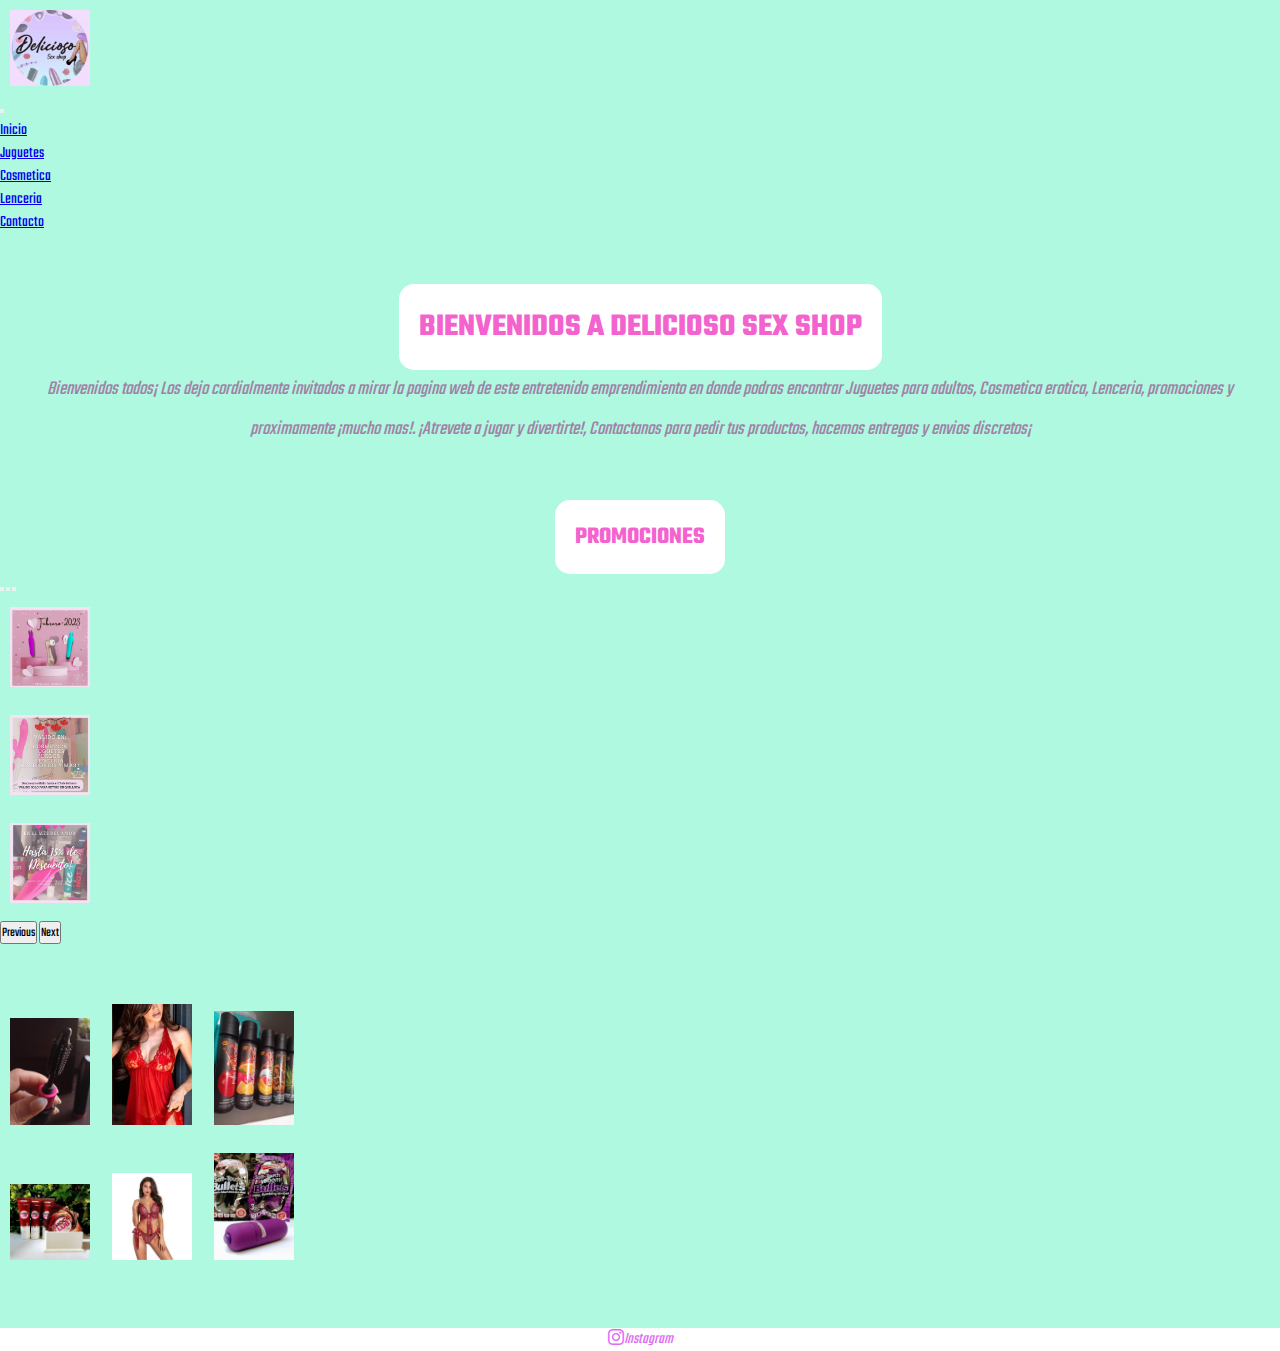
<file: index.html>
<!DOCTYPE html>
<html lang="en">

<head>
    <meta charset="UTF-8">
    <meta http-equiv="X-UA-Compatible" content="IE=edge">
    <meta name="viewport" content="width=device-width, initial-scale=1.0">

    <title>Inicio-Delicioso Sex Shop</title>
    <meta name="description" content="Conoce nuestros productos">
    <meta name="keywords" content="Sex shop Online, Vibradores, Lenceria, Aceite de masajes, Juegos para adultos">
    <link rel="shortcut icon" href="./images/logodeliciososincolor.jpg" type="image/x-icon">

    <link href="https://cdn.jsdelivr.net/npm/bootstrap@5.3.0-alpha1/dist/css/bootstrap.min.css" rel="stylesheet"
        integrity="sha384-GLhlTQ8iRABdZLl6O3oVMWSktQOp6b7In1Zl3/Jr59b6EGGoI1aFkw7cmDA6j6gD" crossorigin="anonymous">

    <link rel="stylesheet" href="https://cdn.jsdelivr.net/npm/bootstrap-icons@1.10.3/font/bootstrap-icons.css">

    <link rel="stylesheet" href="./css/style.css">
</head>

<body>

    <header>
        <nav class="navbar navbar-expand-lg bg-body-tertiary">
            <div class="container-fluid">
                <a class="barra" href="./index.html"><img src="./images/logodeliciososincolor.jpg" alt="logo"></a>
                <button class="navbar-toggler" type="button" data-bs-toggle="collapse" data-bs-target="#navbarNav"
                    aria-controls="navbarNav" aria-expanded="false" aria-label="Toggle navigation">
                    <span class="navbar-toggler-icon"></span>
                </button>
                <div class="collapse navbar-collapse" id="navbarNav">
                    <ul class="navbar-nav">
                        <li class="nav-item">
                            <a class="nav-link active" aria-current="page" href="./index.html">Inicio</a>
                        </li>
                        <li class="nav-item">
                            <a class="nav-link" href="./pages/juguetes.html">Juguetes</a>
                        </li>
                        <li class="nav-item">
                            <a class="nav-link" href="./pages/cosmetica.html">Cosmetica</a>
                        </li>
                        <li class="nav-item">
                            <a class="nav-link" href="./pages/lenceria.html">Lenceria</a>
                        </li>
                        <li class="nav-item">
                            <a class="nav-link" href="./pages/contacto.html">Contacto</a>
                        </li>
                    </ul>
                </div>
            </div>
        </nav>
    </header>


    <main>

        <section class="titulo">
            <h1>BIENVENIDOS A DELICIOSO SEX SHOP</h1>
        </section>

        <section class="textoPrincipal">
            <p class="parrafoBienvenida">Bienvenidos todos¡ Los dejo cordialmente invitados a mirar la pagina web de
                este entretenido emprendimiento
                en donde podras encontrar Juguetes para adultos, Cosmetica erotica, Lenceria, promociones y proximamente
                ¡mucho mas!. ¡Atrevete a jugar y divertirte!, Contactanos para pedir tus productos, hacemos entregas y
                envios
                discretos¡ </p>
        </section>


        <section class="titulo2">
            <h2>PROMOCIONES</h2>
        </section>

        <div class="container">

            <div id="carouselExampleIndicators" class="carousel slide">
                <div class="carousel-indicators">
                    <button type="button" data-bs-target="#carouselExampleIndicators" data-bs-slide-to="0"
                        class="active" aria-current="true" aria-label="Slide 1"></button>
                    <button type="button" data-bs-target="#carouselExampleIndicators" data-bs-slide-to="1"
                        aria-label="Slide 2"></button>
                    <button type="button" data-bs-target="#carouselExampleIndicators" data-bs-slide-to="2"
                        aria-label="Slide 3"></button>
                </div>
                <div class="carousel-inner">
                    <div class="carousel-item active">
                        <img src="./images/promosanvalentin1.jpg" class="d-block w-100" alt="promo1">
                    </div>
                    <div class="carousel-item">
                        <img src="./images/promosanvalentin2.jpg" class="d-block w-100" alt="promo2">
                    </div>
                    <div class="carousel-item">
                        <img src="./images/promosanvalentin3.jpg" class="d-block w-100" alt="promo3">
                    </div>
                </div>
                <button class="carousel-control-prev" type="button" data-bs-target="#carouselExampleIndicators"
                    data-bs-slide="prev">
                    <span class="carousel-control-prev-icon" aria-hidden="true"></span>
                    <span class="visually-hidden">Previous</span>
                </button>
                <button class="carousel-control-next" type="button" data-bs-target="#carouselExampleIndicators"
                    data-bs-slide="next">
                    <span class="carousel-control-next-icon" aria-hidden="true"></span>
                    <span class="visually-hidden">Next</span>
                </button>
            </div>
        </div>

        <section class="container">
            <div class="row mt-7 gap-4 gap-md-0">
                <img class="col-md-4" src="./images/IMG-20230201-WA0036.jpg" alt="galeria">
                <img class="col-md-4" src="./images/lenceriasexyrojo.jpg" alt="galeria">
                <img class="col-md-4" src="./images/lubsabor.jpg" alt="galeria">
            </div>
            <div class="row mt-4 gap-4 gap-md-0">
                <img class="col-md-4" src="./images/lubricantesaborchocolate.jpg" alt="galeria">
                <img class="col-md-4" src="./images/IMG-20230327-WA0037.jpg" alt="galeria">
                <img class="col-md-4" src="./images/balavibradora.jpg" alt="galeria">
            </div>

        </section>



    </main>


    <footer class="pieDePagina">
        <a class="pie" target="_blank" href="https:/www.instagram.com/delicioso.tienda.online"><i
                class="bi bi-instagram">Instagram</i></a>
    </footer>


    <script src="https://cdn.jsdelivr.net/npm/bootstrap@5.3.0-alpha1/dist/js/bootstrap.bundle.min.js"
        integrity="sha384-w76AqPfDkMBDXo30jS1Sgez6pr3x5MlQ1ZAGC+nuZB+EYdgRZgiwxhTBTkF7CXvN"
        crossorigin="anonymous"></script>
</body>

</html>
</file>
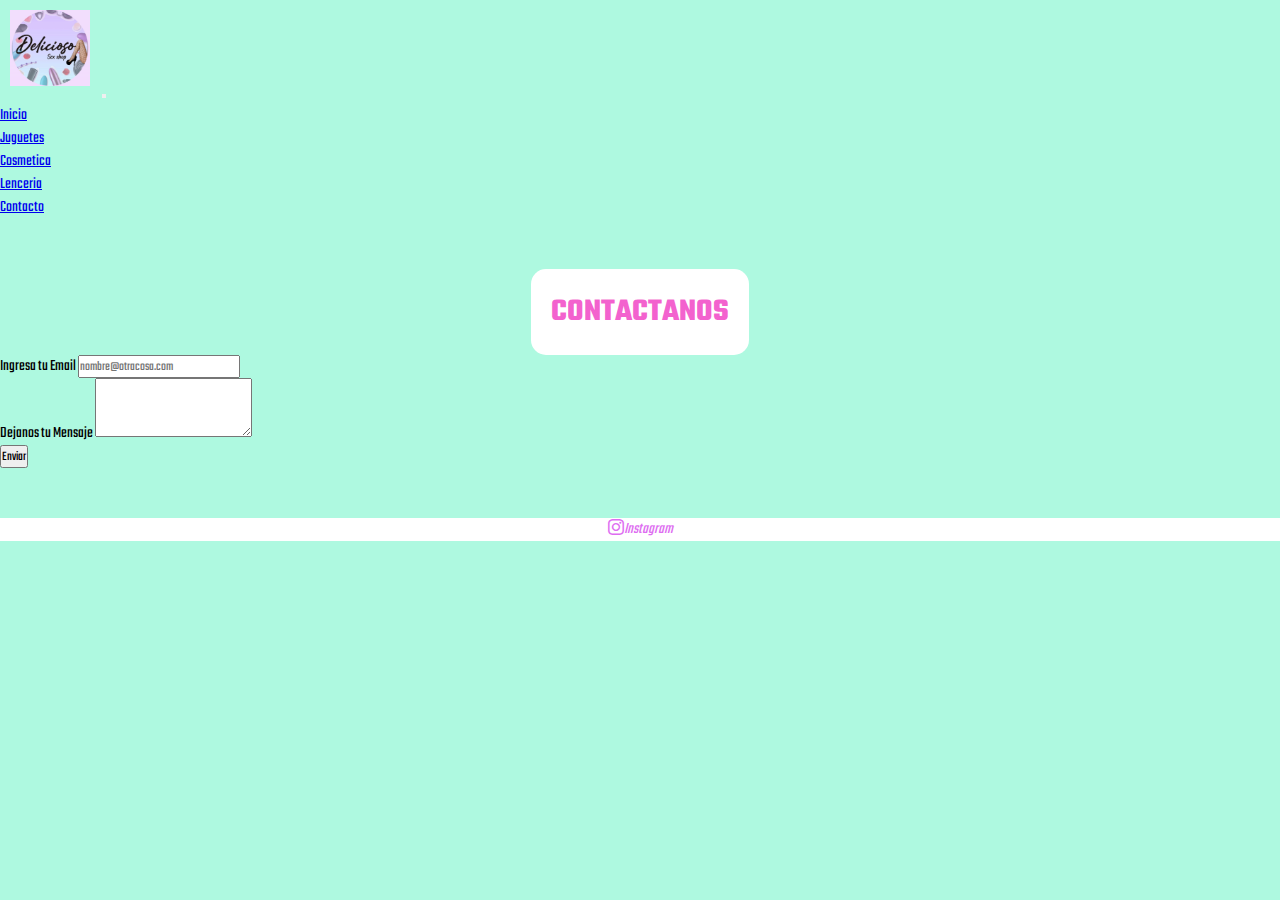
<file: pages/contacto.html>
<!DOCTYPE html>
<html lang="en">

<head>
  <meta charset="UTF-8">
  <meta http-equiv="X-UA-Compatible" content="IE=edge">
  <meta name="viewport" content="width=device-width, initial-scale=1.0">

  <title>Contacto-Delicioso Sex Shop</title>
  <meta name="description" content="Contáctanos o llamanos o escribenos">
  <meta name="keywords" content="Sex shop Online, Vibradores, Lenceria, Aceite de masajes, Juegos para adultos">
  <link rel="shortcut icon" href="../images/logodeliciososincolor.jpg" type="image/x-icon">

  <link href="https://cdn.jsdelivr.net/npm/bootstrap@5.3.0-alpha1/dist/css/bootstrap.min.css" rel="stylesheet"
    integrity="sha384-GLhlTQ8iRABdZLl6O3oVMWSktQOp6b7In1Zl3/Jr59b6EGGoI1aFkw7cmDA6j6gD" crossorigin="anonymous">

  <link rel="stylesheet" href="https://cdn.jsdelivr.net/npm/bootstrap-icons@1.10.3/font/bootstrap-icons.css">

  <link rel="stylesheet" href="../css/style.css">

</head>


<body>

  <header>
    <nav class="navbar navbar-expand-lg bg-body-tertiary">
      <div class="container-fluid">
        <a class="navbar-brand" href="../index.html"><img src="../images/logodeliciososincolor.jpg" alt="logo"></a>
        <button class="navbar-toggler" type="button" data-bs-toggle="collapse" data-bs-target="#navbarNav"
          aria-controls="navbarNav" aria-expanded="false" aria-label="Toggle navigation">
          <span class="navbar-toggler-icon"></span>
        </button>
        <div class="collapse navbar-collapse" id="navbarNav">
          <ul class="navbar-nav">
            <li class="nav-item">
              <a class="nav-link active" aria-current="page" href="../index.html">Inicio</a>
            </li>
            <li class="nav-item">
              <a class="nav-link" href="./juguetes.html">Juguetes</a>
            </li>
            <li class="nav-item">
              <a class="nav-link" href="./cosmetica.html">Cosmetica</a>
            </li>
            <li class="nav-item">
              <a class="nav-link" href="./lenceria.html">Lenceria</a>
            </li>
            <li class="nav-item">
              <a class="nav-link" href="./contacto.html">Contacto</a>
            </li>
          </ul>
        </div>
      </div>
    </nav>
  </header>

  <main>

    <section class="titulo">
      <h1>CONTACTANOS</h1>
    </section>

    <div class="container">
      <form>
        <div class="form-fondo">
          <div class="mb-3">
            <label for="exampleFormControlInput1" class="form-label">Ingresa tu Email</label>
            <input type="email" class="form-control" id="exampleFormControlInput1" placeholder="nombre@otracosa.com">
          </div>
          <div class="mb-3">
            <label for="exampleFormControlTextarea1" class="form-label">Dejanos tu Mensaje</label>
            <textarea class="form-control" id="exampleFormControlTextarea1" rows="3"></textarea>
          </div>
          <div class="btn">
            <button type="button" class="btn btn-light">Enviar</button>
          </div>
        </div>
      </form>
    </div>

  </main>

  <footer class="pieDePagina">
    <a class="pie" target="_blank" href="https:/www.instagram.com/delicioso.tienda.online"><i
        class="bi bi-instagram">Instagram</i></a>
  </footer>


  <script src="https://cdn.jsdelivr.net/npm/bootstrap@5.3.0-alpha1/dist/js/bootstrap.bundle.min.js"
    integrity="sha384-w76AqPfDkMBDXo30jS1Sgez6pr3x5MlQ1ZAGC+nuZB+EYdgRZgiwxhTBTkF7CXvN"
    crossorigin="anonymous"></script>

</body>

</html>
</file>
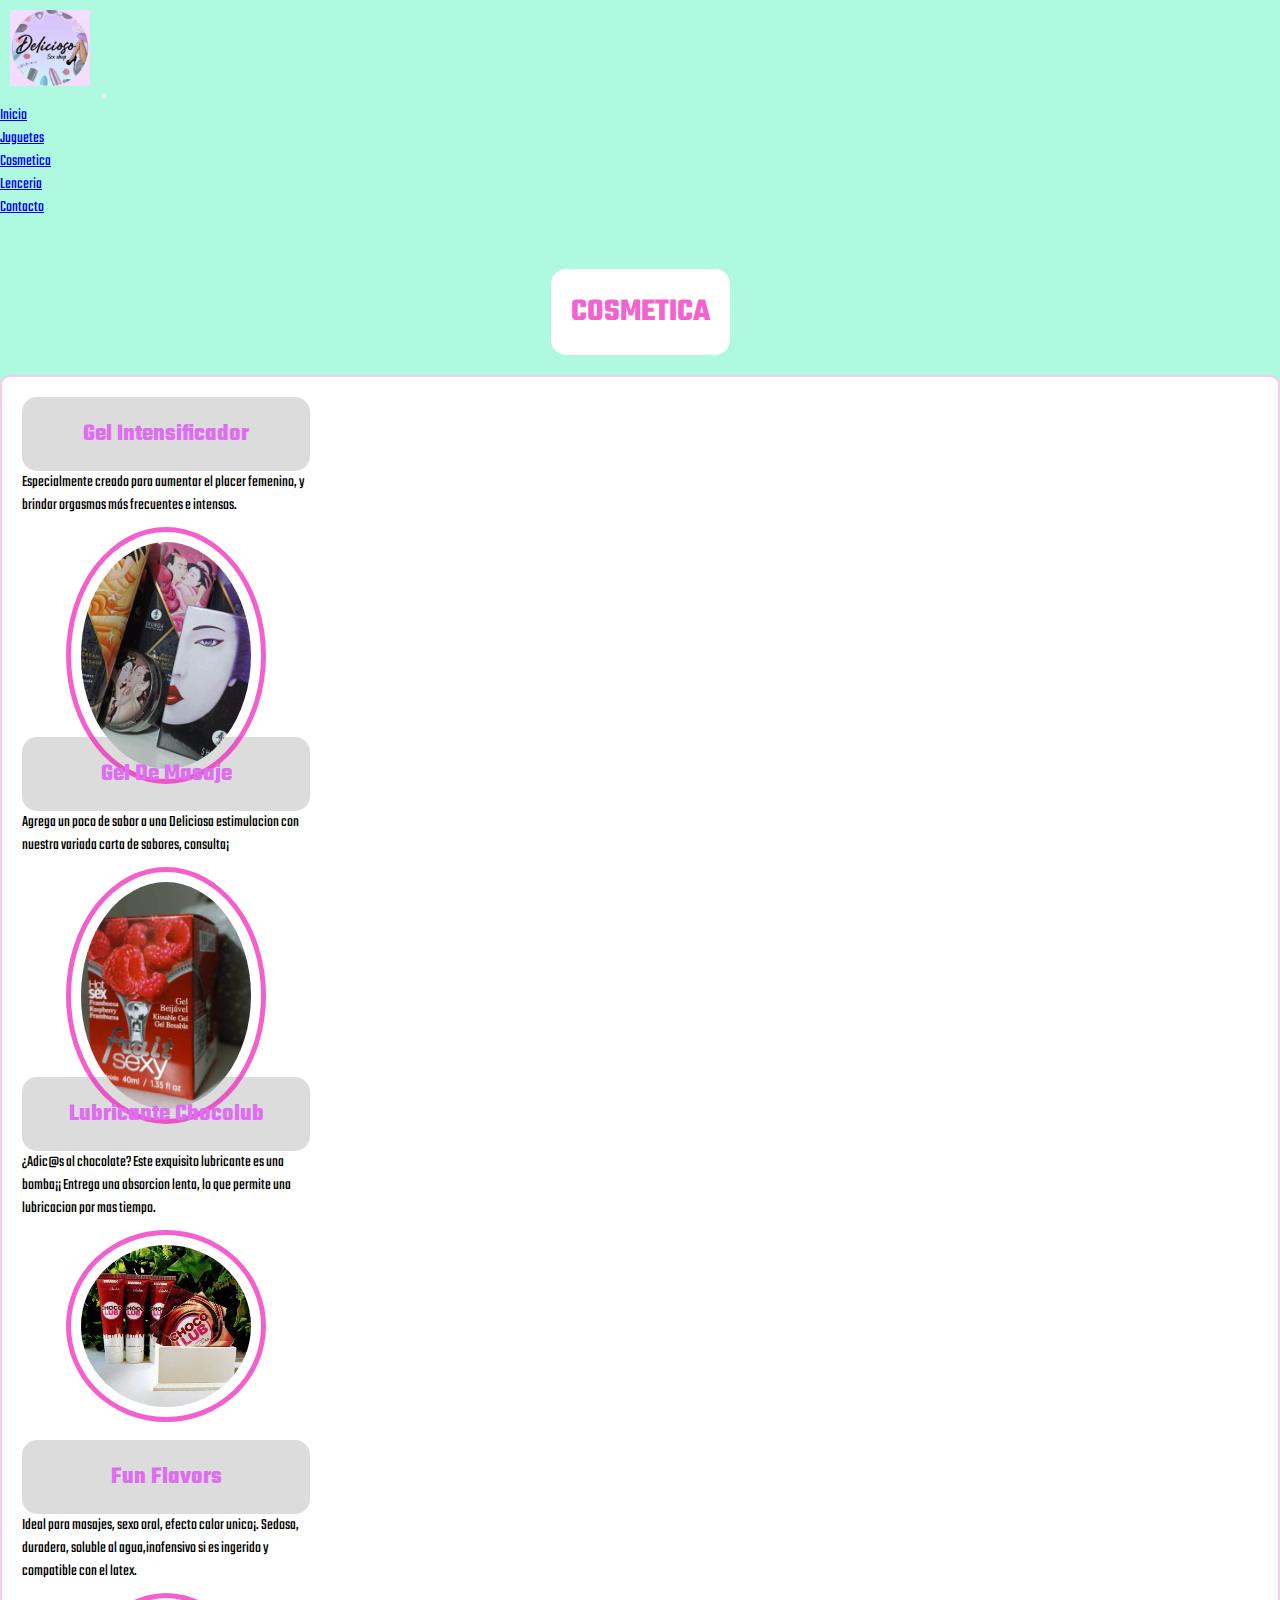
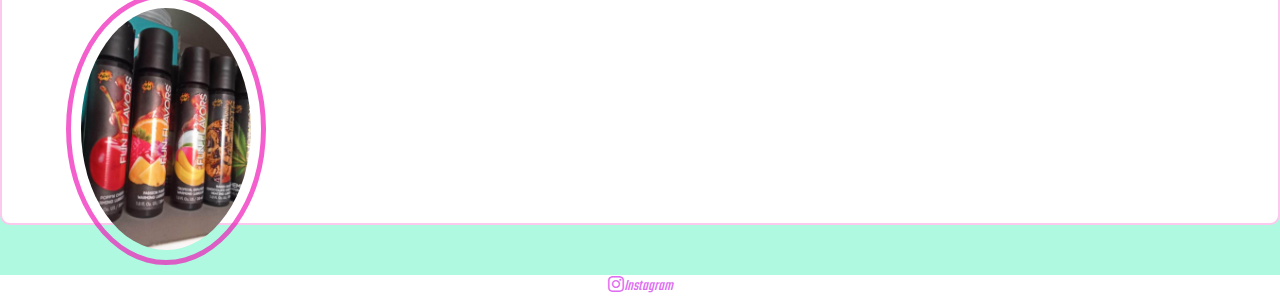
<file: pages/cosmetica.html>
<!DOCTYPE html>
<html lang="en">

<head>
  <meta charset="UTF-8">
  <meta http-equiv="X-UA-Compatible" content="IE=edge">
  <meta name="viewport" content="width=device-width, initial-scale=1.0">

  <title>Cosmetica-Delicioso Sex Shop</title>
  <meta name="description" content="Cosmética para adultos">
  <meta name="keywords" content="Sex shop Online, Vibradores, Lenceria, Aceite de masajes, Juegos para adultos">
  <link rel="shortcut icon" href="../images/logodeliciososincolor.jpg" type="image/x-icon">

  <link href="https://cdn.jsdelivr.net/npm/bootstrap@5.3.0-alpha1/dist/css/bootstrap.min.css" rel="stylesheet"
    integrity="sha384-GLhlTQ8iRABdZLl6O3oVMWSktQOp6b7In1Zl3/Jr59b6EGGoI1aFkw7cmDA6j6gD" crossorigin="anonymous">

    <link rel="stylesheet" href="https://cdn.jsdelivr.net/npm/bootstrap-icons@1.10.3/font/bootstrap-icons.css">

  <link rel="stylesheet" href="../css/style.css">

</head>

<body>

  <header>
    <nav class="navbar navbar-expand-lg bg-body-tertiary">
      <div class="container-fluid">
        <a class="brand" href="../index.html"><img src="../images/logodeliciososincolor.jpg" alt="logo"></a>
        <button class="navbar-toggler" type="button" data-bs-toggle="collapse" data-bs-target="#navbarNav"
          aria-controls="navbarNav" aria-expanded="false" aria-label="Toggle navigation">
          <span class="navbar-toggler-icon"></span>
        </button>
        <div class="collapse navbar-collapse" id="navbarNav">
          <ul class="navbar-nav">
            <li class="nav-item">
              <a class="nav-link active" aria-current="page" href="../index.html">Inicio</a>
            </li>
            <li class="nav-item">
              <a class="nav-link" href="../pages/juguetes.html">Juguetes</a>
            </li>
            <li class="nav-item">
              <a class="nav-link" href="../pages/cosmetica.html">Cosmetica</a>
            </li>
            <li class="nav-item">
              <a class="nav-link" href="../pages/lenceria.html">Lenceria</a>
            </li>
            <li class="nav-item">
              <a class="nav-link" href="../pages/contacto.html">Contacto</a>
            </li>
          </ul>
        </div>
      </div>
    </nav>
  </header>
  </header>


  <main>

    <section class="titulo">
      <h1>COSMETICA</h1>
    </section>

    <section class="tarjetas">

      <div class="container">
        <div class="row estilos-row gap-4">

          <div class="card border-warning" style="width: 18rem;">
            <div class="card-body">
              <h2 class="card-title">Gel Intensificador</h2>
              <p class="card-text">Especialmente creado para aumentar el placer femenino, y brindar orgasmos más
                frecuentes e intensos.</p>
            </div>
            <div class="card-img">
              <img src="../images/aceitemasaje.jpg" alt="producto" class="card-img-top">
            </div>
          </div>

          <div class="card border-warning" style="width: 18rem;">
            <div class="card-body">
              <h2 class="card-title">Gel De Masaje</h2>
              <p class="card-text">Agrega un poco de sabor a una Deliciosa estimulacion con nuestra variada carta de
                sabores, consulta¡</p>
            </div>
            <div class="card-img">
              <img src="../images/gelmasagefram.jpg" alt="producto" class="card-img-top">
            </div>
          </div>


          <div class="card border-warning" style="width: 18rem;">
            <div class="card-body">
              <h2 class="card-title">Lubricante Chocolub</h2>
              <p class="card-text">¿Adic@s al chocolate? Este exquisito lubricante es una bomba¡¡ Entrega una absorcion
                lenta, lo que permite una lubricacion por mas tiempo.</p>
            </div>
            <div class="card-img">
              <img src="../images/lubricantesaborchocolate.jpg" alt="producto" class="card-img-top">
            </div>
          </div>

          <div class="card border-warning" style="width: 18rem;">
            <div class="card-body">
              <h2 class="card-title">Fun Flavors</h2>
              <p class="card-text">Ideal para masajes, sexo oral, efecto calor unico¡. Sedosa, duradera, soluble al
                agua,inofensivo si es ingerido y compatible con el latex.</p>
            </div>
            <div class="card-img">
              <img src="../images/lubsabor.jpg" alt="producto" class="card-img-top">
            </div>
          </div>


        </div>
      </div>

    </section>

  </main>


  <footer class="pieDePagina">
    <a class="pie" target="_blank" href="https:/www.instagram.com/delicioso.tienda.online"><i class="bi bi-instagram">Instagram</i></a>
  </footer>


  <script src="https://cdn.jsdelivr.net/npm/bootstrap@5.3.0-alpha1/dist/js/bootstrap.bundle.min.js"
    integrity="sha384-w76AqPfDkMBDXo30jS1Sgez6pr3x5MlQ1ZAGC+nuZB+EYdgRZgiwxhTBTkF7CXvN"
    crossorigin="anonymous"></script>
</body>

</html>
</file>
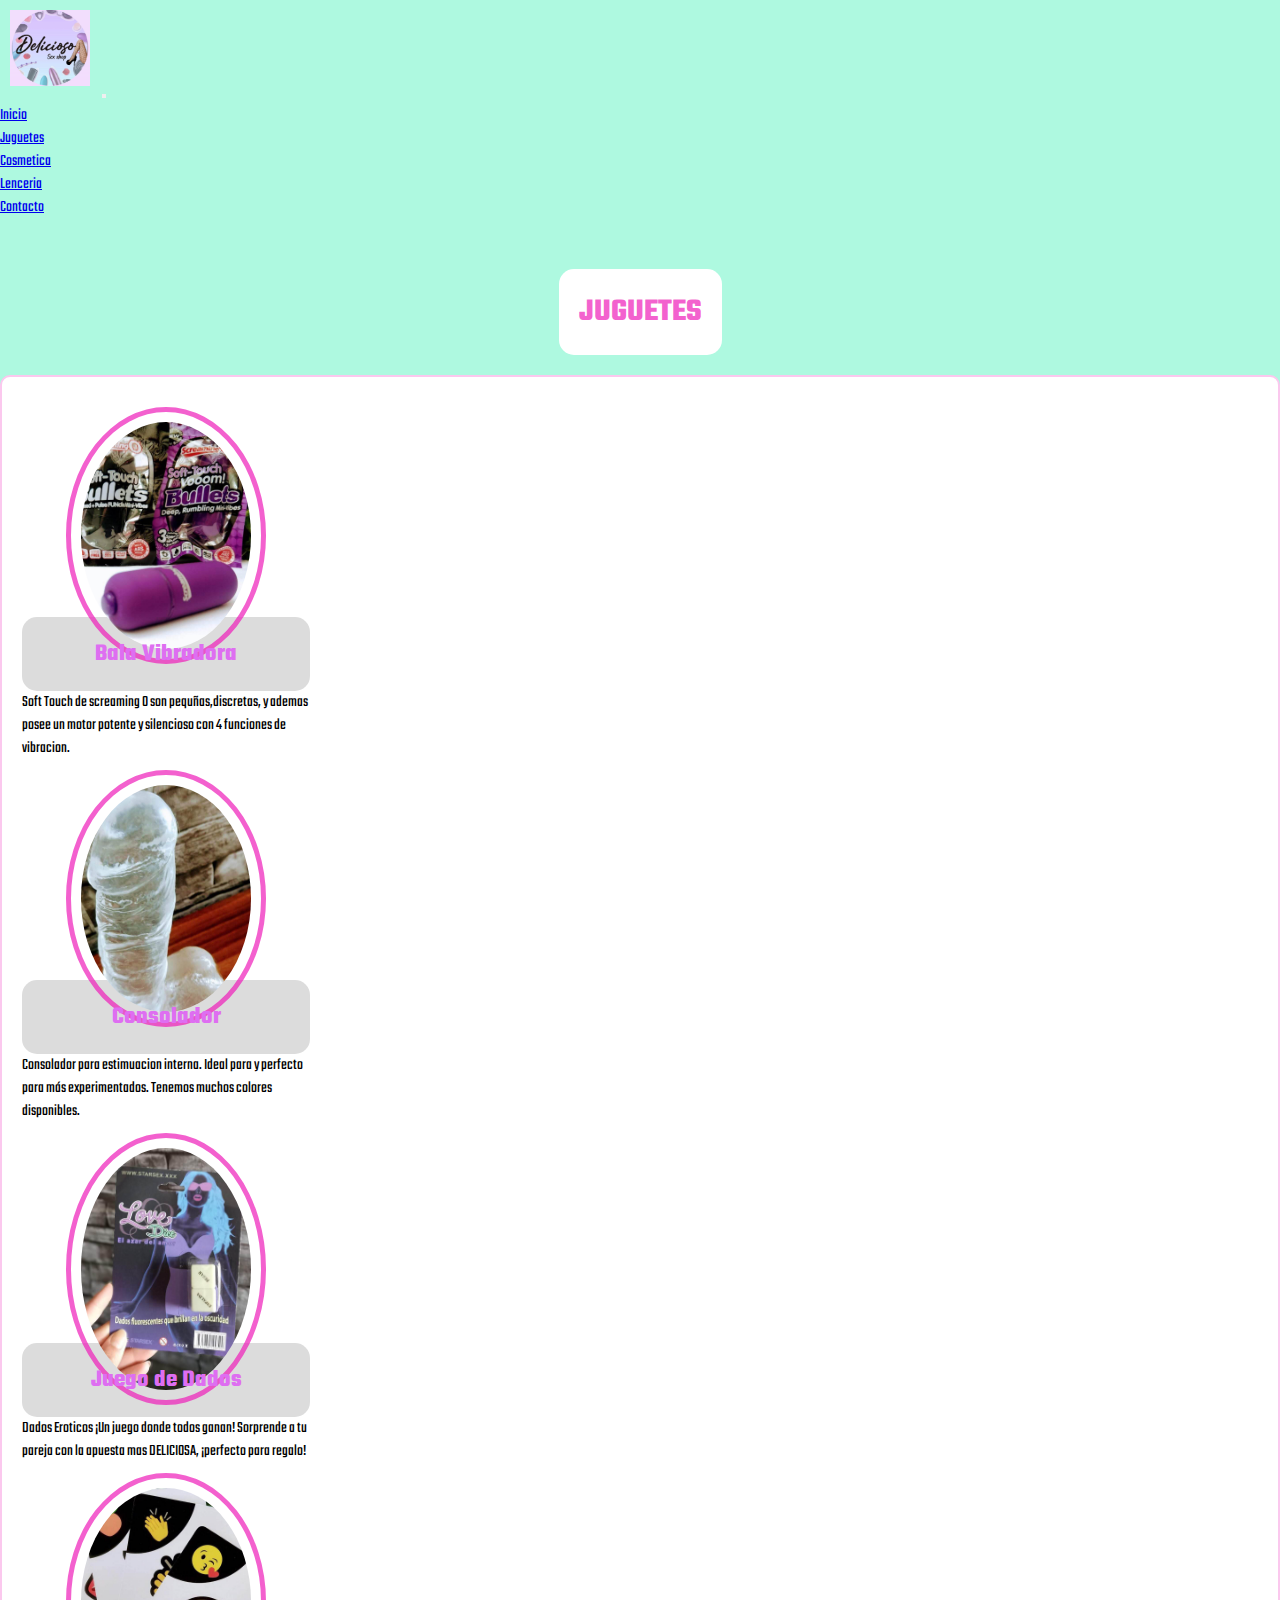
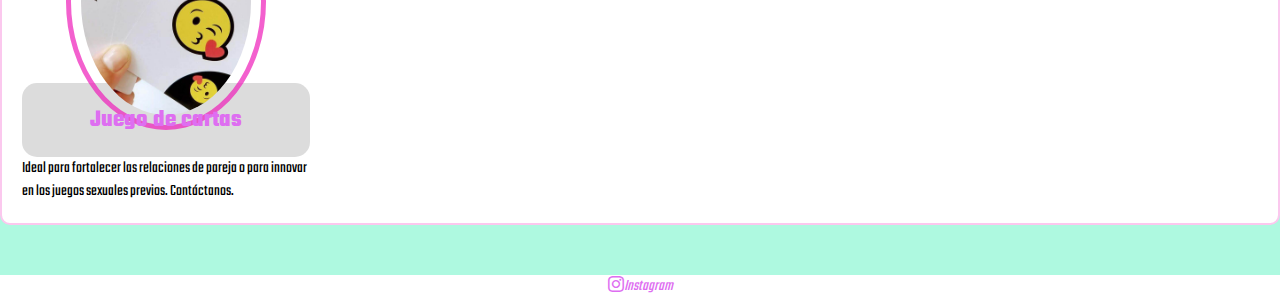
<file: pages/juguetes.html>
<!DOCTYPE html>
<html lang="en">

<head>
  <meta charset="UTF-8">
  <meta http-equiv="X-UA-Compatible" content="IE=edge">
  <meta name="viewport" content="width=device-width, initial-scale=1.0">

  <title>Juguetes-Delicioso Sex Shop</title>
  <meta name="description" content="Entretencion y Juguetes para adultos">
  <meta name="keywords" content="Sex shop Online, Vibradores, Lenceria, Aceite de masajes, Juegos para adultos">
  <link rel="shortcut icon" href="../images/logodeliciososincolor.jpg" type="image/x-icon">

  <link href="https://cdn.jsdelivr.net/npm/bootstrap@5.3.0-alpha1/dist/css/bootstrap.min.css" rel="stylesheet"
    integrity="sha384-GLhlTQ8iRABdZLl6O3oVMWSktQOp6b7In1Zl3/Jr59b6EGGoI1aFkw7cmDA6j6gD" crossorigin="anonymous">

  <link rel="stylesheet" href="https://cdn.jsdelivr.net/npm/bootstrap-icons@1.10.3/font/bootstrap-icons.css">

  <link rel="stylesheet" href="../css/style.css">
</head>

<body>

  <header>
    <nav class="navbar navbar-expand-lg bg-body-tertiary">
      <div class="container-fluid">
        <a class="brand" href="../index.html"><img src="../images/logodeliciososincolor.jpg" alt="logo"></a>
        <button class="navbar-toggler" type="button" data-bs-toggle="collapse" data-bs-target="#navbarNav"
          aria-controls="navbarNav" aria-expanded="false" aria-label="Toggle navigation">
          <span class="navbar-toggler-icon"></span>
        </button>
        <div class="collapse navbar-collapse" id="navbarNav">
          <ul class="navbar-nav">
            <li class="nav-item">
              <a class="nav-link active" aria-current="page" href="../index.html">Inicio</a>
            </li>
            <li class="nav-item">
              <a class="nav-link" href="../pages/juguetes.html">Juguetes</a>
            </li>
            <li class="nav-item">
              <a class="nav-link" href="../pages/cosmetica.html">Cosmetica</a>
            </li>
            <li class="nav-item">
              <a class="nav-link" href="../pages/lenceria.html">Lenceria</a>
            </li>
            <li class="nav-item">
              <a class="nav-link" href="../pages/contacto.html">Contacto</a>
            </li>
          </ul>
        </div>
      </div>
    </nav>
  </header>


  <main>

    <section class="titulo">
      <h1>JUGUETES</h1>
    </section>
    <div class="container">
      <div class="row estilos-row gap-4">

        <div class="card border-info" style="width: 18rem;">
          <div class="card-img">
            <img src="../images/balavibradora.jpg" alt="producto" class="card-img-top">
          </div>
          <div class="card-body">
            <h2 class="card-title">Bala Vibradora</h2>
            <p class="card-text">Soft Touch de screaming 0 son pequñas,discretas, y ademas posee un motor
              potente y silencioso
              con 4 funciones de vibracion.</p>
          </div>
        </div>

        <div class="card border-info" style="width: 18rem;">
          <div class="card-img">
            <img src="../images/consolador.jpg" alt="producto" class="card-img-top">
          </div>
          <div class="card-body">
            <h2 class="card-title">Consolador</h2>
            <p class="card-text">Consolador para estimuacion interna. Ideal para y perfecto para más
              experimentados. Tenemos muchos colores disponibles. </p>
          </div>
        </div>


        <div class="card border-info" style="width: 18rem;">
          <div class="card-img">
            <img src="../images/juegodedados.jpg" alt="producto" class="card-img-top">
          </div>
          <div class="card-body">
            <h2 class="card-title">Juego de Dados</h2>
            <p class="card-text">Dados Eroticos ¡Un juego donde todos ganan! Sorprende a tu pareja con la
              apuesta mas DELICIOSA, ¡perfecto para regalo!</p>
          </div>
        </div>

        <div class="card border-info" style="width: 18rem;">
          <div class="card-img">
            <img src="../images/juegodecartas.jpg" alt="producto" class="card-img-top">
          </div>
          <div class="card-body">
            <h2 class="card-title">Juego de cartas</h2>
            <p class="card-text">Ideal para fortalecer las relaciones de pareja o para innovar en los juegos sexuales
              previos. Contáctanos.</p>
          </div>
        </div>
      </div>
    </div>
  </main>


  <footer class="pieDePagina">
    <a class="pie" target="_blank" href="https:/www.instagram.com/delicioso.tienda.online"><i
        class="bi bi-instagram">Instagram</i></a>
  </footer>

  <script src="https://cdn.jsdelivr.net/npm/bootstrap@5.3.0-alpha1/dist/js/bootstrap.bundle.min.js"
    integrity="sha384-w76AqPfDkMBDXo30jS1Sgez6pr3x5MlQ1ZAGC+nuZB+EYdgRZgiwxhTBTkF7CXvN" crossorigin="anonymous">
    </script>

</body>

</html>
</file>
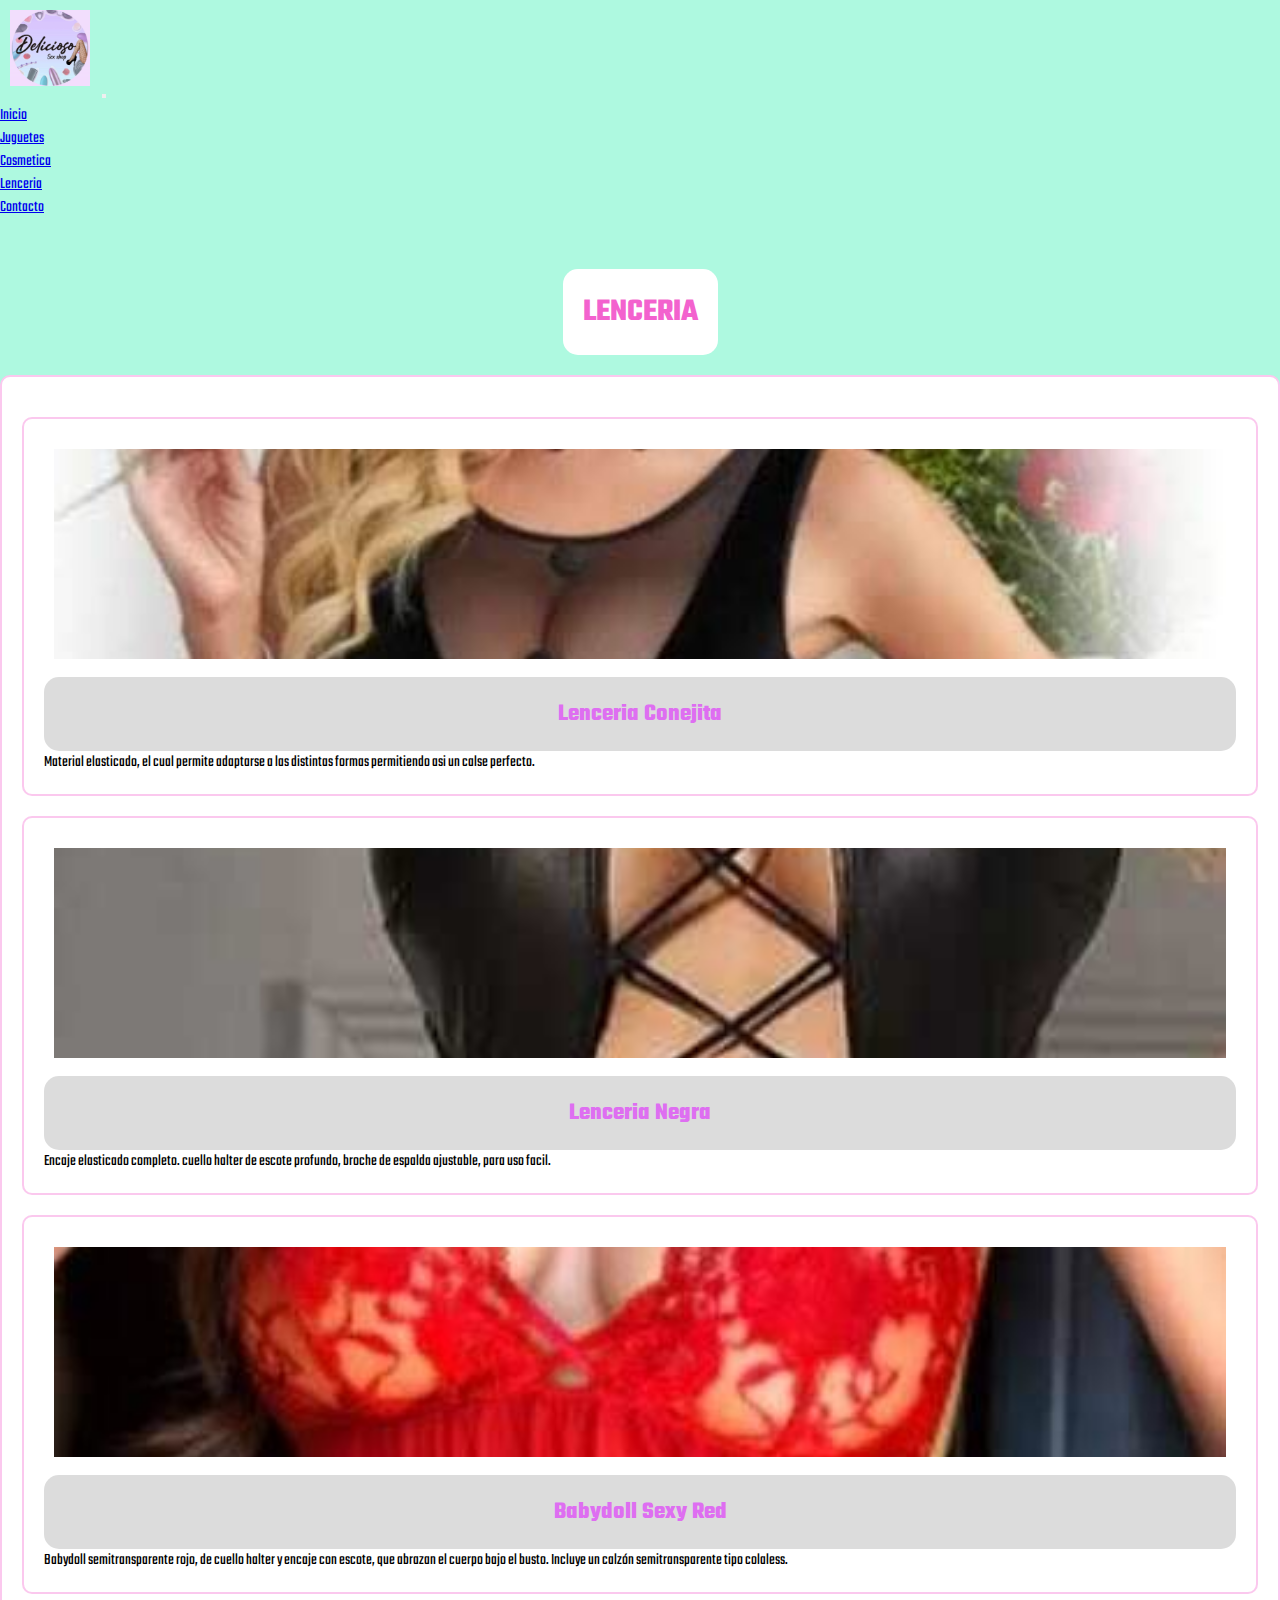
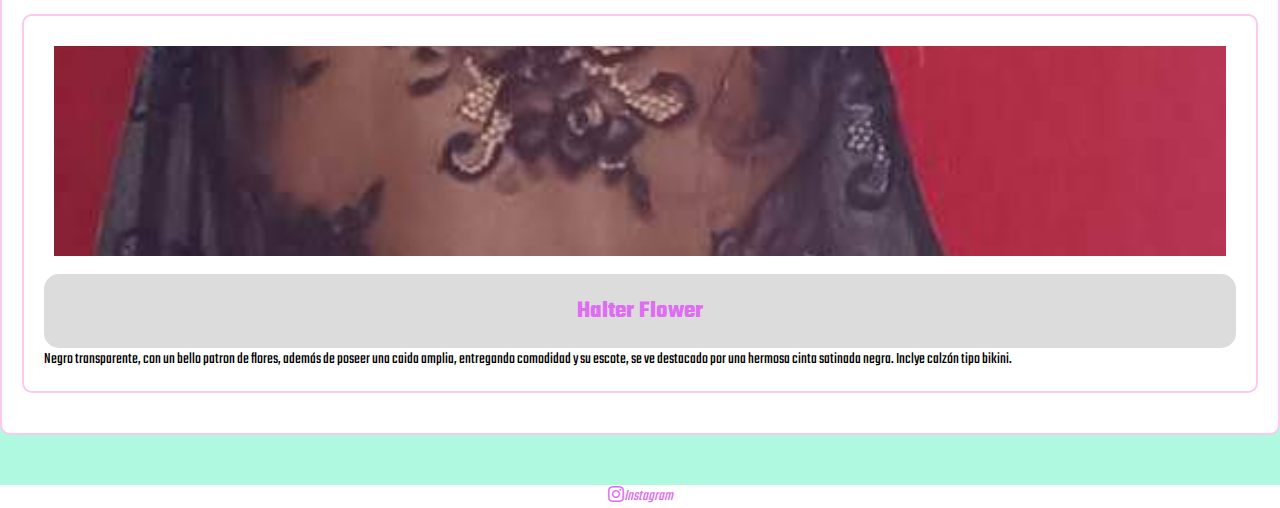
<file: pages/lenceria.html>
<!DOCTYPE html>
<html lang="en">

<head>
    <meta charset="UTF-8">
    <meta http-equiv="X-UA-Compatible" content="IE=edge">
    <meta name="viewport" content="width=device-width, initial-scale=1.0">

    <title>Lenceria-Delicioso Sex Shop</title>
    <meta name="description" content="Lenceria y sensualidad">
    <meta name="keywords" content="Sex shop Online, Vibradores, Lenceria, Aceite de masajes, Juegos para adultos">
    <link rel="shortcut icon" href="../images/logodeliciososincolor.jpg" type="image/x-icon">

    <link href="https://cdn.jsdelivr.net/npm/bootstrap@5.3.0-alpha1/dist/css/bootstrap.min.css" rel="stylesheet"
        integrity="sha384-GLhlTQ8iRABdZLl6O3oVMWSktQOp6b7In1Zl3/Jr59b6EGGoI1aFkw7cmDA6j6gD" crossorigin="anonymous">

    <link rel="stylesheet" href="https://cdn.jsdelivr.net/npm/bootstrap-icons@1.10.3/font/bootstrap-icons.css">

    <link rel="stylesheet" href="../css/style.css">

</head>

<body>

    <header>
        <nav class="navbar navbar-expand-lg bg-body-tertiary">
            <div class="container-fluid">
                <a class="brand" href="../index.html"><img src="../images/logodeliciososincolor.jpg" alt="logo"></a>
                <button class="navbar-toggler" type="button" data-bs-toggle="collapse" data-bs-target="#navbarNav"
                    aria-controls="navbarNav" aria-expanded="false" aria-label="Toggle navigation">
                    <span class="navbar-toggler-icon"></span>
                </button>
                <div class="collapse navbar-collapse" id="navbarNav">
                    <ul class="navbar-nav">
                        <li class="nav-item">
                            <a class="nav-link active" aria-current="page" href="../index.html">Inicio</a>
                        </li>
                        <li class="nav-item">
                            <a class="nav-link" href="../pages/juguetes.html">Juguetes</a>
                        </li>
                        <li class="nav-item">
                            <a class="nav-link" href="../pages/cosmetica.html">Cosmetica</a>
                        </li>
                        <li class="nav-item">
                            <a class="nav-link" href="../pages/lenceria.html">Lenceria</a>
                        </li>
                        <li class="nav-item">
                            <a class="nav-link" href="../pages/contacto.html">Contacto</a>
                        </li>
                    </ul>
                </div>
            </div>
        </nav>
    </header>


    <main id="lenceria">

        <section class="titulo">
            <h1>LENCERIA</h1>
        </section>
        <div class="container">
            <div class="row estilos-row gap-2">

                <div class="card col-6 mb-3">
                    <div class="row g-0">
                        <div class="col-md-4">
                            <img class="img-fluid rounded-start  text-bg-dark" src="../images/lenceria1conejita.jpg"
                                alt="fotoproducto">
                        </div>
                        <div class="col-md-8">
                            <div class="card-body">
                                <h2 class="card-title">Lenceria Conejita</h2>
                                <p class="card-text">Material elasticado, el cual permite adaptarse a las distintas
                                    formas permitiendo asi un calse perfecto.</p>
                                <p class="card-text"><small class="text-body-secondary"></small>
                                </p>
                            </div>
                        </div>
                    </div>
                </div>

                <div class="card col-6 mb-3">
                    <div class="row g-0">
                        <div class="col-md-4">
                            <img class="img-fluid rounded-start  text-bg-dark" src="../images/lencerianegra2.jpg" alt="fotoproducto">
                        </div>
                        <div class="col-md-8">
                            <div class="card-body">
                                <h2 class="card-title">Lenceria Negra</h2>
                                <p class="card-text">Encaje elasticado completo. cuello halter de escote profundo,
                                    broche de espalda ajustable, para uso facil.</p>
                                <p class="card-text"><small class="text-body-secondary"></small>
                                </p>
                            </div>
                        </div>
                    </div>
                </div>


                <div class="card col-6 mb-3">
                    <div class="row g-0">
                        <div class="col-md-4">
                            <img class="img-fluid rounded-start  text-bg-dark" src="../images/lenceriasexyrojo.jpg"
                                alt="fotoproducto">
                        </div>
                        <div class="col-md-8">
                            <div class="card-body">
                                <h2 class="card-title">Babydoll Sexy Red</h2>
                                <p class="card-text">Babydoll semitransparente rojo, de cuello halter y encaje con
                                    escote, que abrazan el cuerpo bajo el busto. Incluye un calzón semitransparente tipo
                                    colaless.</p>
                                <p class="card-text"><small class="text-body-secondary"></small>
                                </p>
                            </div>
                        </div>
                    </div>
                </div>


                <div class="card col-6 mb-3">
                    <div class="row g-0">
                        <div class="col-md-4">
                            <img class="img-fluid rounded-start  text-bg-dark" src="../images/lenceriatransparente.jpg"
                                alt="fotoproducto">
                        </div>
                        <div class="col-md-8">
                            <div class="card-body">
                                <h2 class="card-title">Halter Flower</h2>
                                <p class="card-text">Negro transparente, con un bello patron de flores, además de poseer
                                    una caida amplia, entregando comodidad y su escote, se ve destacado por una hermosa
                                    cinta satinada negra. Inclye calzón tipo bikini.</p>
                                <p class="card-text"><small class="text-body-secondary"></small>
                                </p>
                            </div>
                        </div>
                    </div>
                </div>

            </div>

        </div>
    </main>


    <footer class="pieDePagina">
        <a class="pie" target="_blank" href="https:/www.instagram.com/delicioso.tienda.online"><i
                class="bi bi-instagram">Instagram</i></a>
    </footer>


    <script src="https://cdn.jsdelivr.net/npm/bootstrap@5.3.0-alpha1/dist/js/bootstrap.bundle.min.js"
        integrity="sha384-w76AqPfDkMBDXo30jS1Sgez6pr3x5MlQ1ZAGC+nuZB+EYdgRZgiwxhTBTkF7CXvN" crossorigin="anonymous">
        </script>
</body>


</html>
</file>
<file: css/style.css>
@import url("https://fonts.googleapis.com/css2? family=Karla:ital,wght@0,200;1,200;1,800&family=Sofia+Sans+Extra+Condensed:wght@1&family=Source+Code+Pro:ital,wght@1,300;1,400&family=Teko:wght@700&display=swap");
@media screen and (max-width: 1024px) {
  .card-producto .translate {
    flex-direction: column;
  }
  .tarjetas {
    flex-direction: column;
    display: flex;
  }
}
@media screen and (max-width: 767px) {
  .card-producto .translate {
    flex-direction: column;
  }
  .tarjetas {
    flex-direction: column;
    display: flex;
  }
  .container {
    padding: 0;
  }
  .btn-enviar {
    margin-left: 10px;
    margin-right: 10px;
  }
}
@media screen and (max-width: 480px) {
  .card-producto .translate {
    flex-direction: column;
  }
  .tarjetas {
    flex-direction: column;
    display: flex;
  }
}
* {
  margin: 0;
  padding: 0;
  box-sizing: border-box;
  font-family: "Teko", sans-serif;
}

body {
  background-color: rgba(119, 245, 203, 0.596);
}

.barra--menu {
  padding: 20px 40px;
  background-color: #ffffff;
  display: flex;
  justify-content: space-between;
  align-items: center;
  width: 100%;
  flex-wrap: wrap;
}

.barra {
  display: flex;
  gap: 20px;
  list-style-type: none;
  flex-wrap: wrap;
}
.barra li {
  list-style-type: none;
  padding: 10px;
  display: flex;
  flex-direction: row;
  flex-wrap: nowrap;
  justify-content: center;
  align-items: flex-start;
  text-decoration: none;
}

nav .barra li a {
  text-decoration: none;
  color: #de6ef1;
}

.textoPrincipal {
  color: #a281a7;
  font-style: italic;
  font-weight: normal;
  font-size: 20px;
  font-family: fantasy;
  text-align: center;
  line-height: 2;
  justify-content: center;
  align-items: center;
  margin-left: 35px;
  margin-right: 35px;
}

.container {
  margin-bottom: 50px;
}

.titulo {
  display: flex;
  justify-content: center;
  align-items: center;
}
.titulo h1 {
  color: hsla(315, 86%, 52%, 0.699);
  background-color: #ffffff;
  padding: 20px;
  border-radius: 15px;
  justify-content: center;
  align-items: center;
  text-align: center;
  margin-top: 50px;
}

.titulo2 {
  display: flex;
  justify-content: center;
  align-items: center;
  text-align: center;
}
.titulo2 h2 {
  color: hsla(315, 86%, 52%, 0.699);
  background-color: #ffffff;
  padding: 20px;
  border-radius: 15px;
  text-align: center;
  margin-top: 50px;
}

.estilos-row {
  padding: 20px;
  border-radius: 10px;
  background-color: #ffffff;
  border: 2px solid hwb(315 9% 7%/0.24);
  margin: 20px auto;
  justify-content: center;
  width: 100%;
}
.estilos-row .card {
  border-radius: 16px;
  transition: 0.2s ease-in-out;
}
.estilos-row .card:hover {
  transform: translate(0, -16px);
}
.estilos-row .card .card-img {
  max-height: 200px;
  max-width: 200px;
  width: 100%;
  margin: 10px auto;
  height: 100%;
}
.estilos-row .card .card-img img {
  border-radius: 50%;
  border: 5px solid hsla(315, 86%, 52%, 0.699);
  -o-object-fit: cover;
     object-fit: cover;
  height: 100%;
  width: 100%;
}
.estilos-row .card .card-title {
  color: #de6ef1;
  background-color: rgba(128, 128, 128, 0.2745098039);
  padding: 20px 3px;
  border-radius: 15px;
  text-align: center;
  align-items: center;
  display: block;
}

#lenceria .card {
  padding: 20px;
  border-radius: 10px;
  background-color: #ffffff;
  border: 2px solid hwb(315 9% 7%/0.24);
  margin: 20px auto;
  justify-content: center;
  margin-bottom: 20px;
}
#lenceria .card img {
  -o-object-fit: cover;
     object-fit: cover;
  max-height: 230px;
  width: 100%;
  height: 100%;
}

.menu {
  width: 900px;
  margin: 0% auto;
}

.card__imagen {
  width: 100%;
}

.seccionPrincipal h1 {
  color: #de6ef1;
  background-color: rgba(119, 245, 203, 0.596);
  padding: 60px;
  border-radius: 30px;
}

.pieDePagina {
  list-style-type: none;
  display: flex;
  justify-content: center;
  align-items: center;
  background-color: #ffffff;
}
.pieDePagina .pie {
  text-decoration: none;
  color: #de6ef1;
}

img {
  width: 100px;
  padding: 10px;
}/*# sourceMappingURL=style.css.map */
</file>
